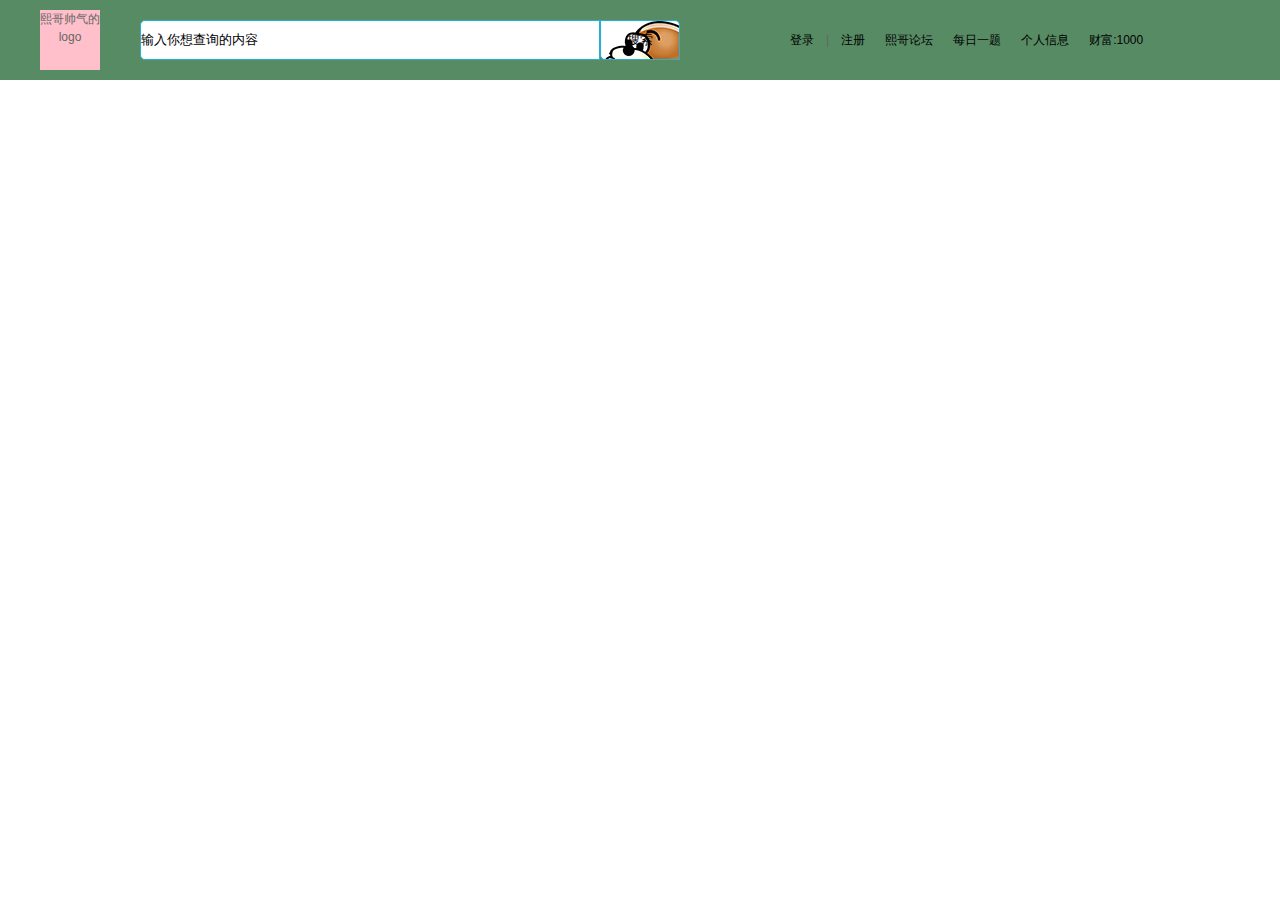
<file: index.html>
<!DOCTYPE html>
<html>
	<head>
		<meta charset="utf-8">
		<title>江南七怪围棋网</title>
		<meta name="description" content="江南七怪围棋网，是由熙哥建立的围棋水友群。熙哥此人很神秘，有的人说他是教职业的，
			有的人说他是业六。总之是个能乱杀职业的围棋菜鸟。创此网站不为利益，只为玩的开心。qq群:752267735" />
		<meta name="Keywords" content="围棋，快乐围棋" />
		<!-- 引入facicon.ico网页图标 -->
		<link rel="shortcut icon" href="favicon.ico" type="image/x-icon" />
		<link rel="stylesheet" href="./css/base.css">
		<link rel="stylesheet" href="./css/common.css">
		<link rel="stylesheet" href="./css/index.css">
	</head>
	<body>

		<!-- 头部登录注册个人信息模块 start -->
		<div class="header">
			<div class="nav w">
				<div class="logo">熙哥帅气的logo</div>
				<div class="search">
					<input type="text" name="" id="" value="输入你想查询的内容" />
					<button type="button" class="fl search_bt">搜索</button>
				</div>
				<!-- 常规功能 -->
				<div class="gf">
					<div class="login">
						<ul>
							<li><a href="#"> 登录</a></li>
							<li>|</li>
							<li><a href="register.html">注册</a></li>
						</ul>
					</div>
					<div class="information">
					<ul>
						<li><a href="#">熙哥论坛</a></li>
						<li><a href="#">每日一题</a></li>
						<li><a href="#">个人信息</a></li>
						<li><a href="#">财富:<i>1000</i></a></li>
					</ul>
					</div>
				</div>
			</div>
		</div>
		<!-- 头部登录注册个人信息模块 end -->

	</body>
</html>
</file>
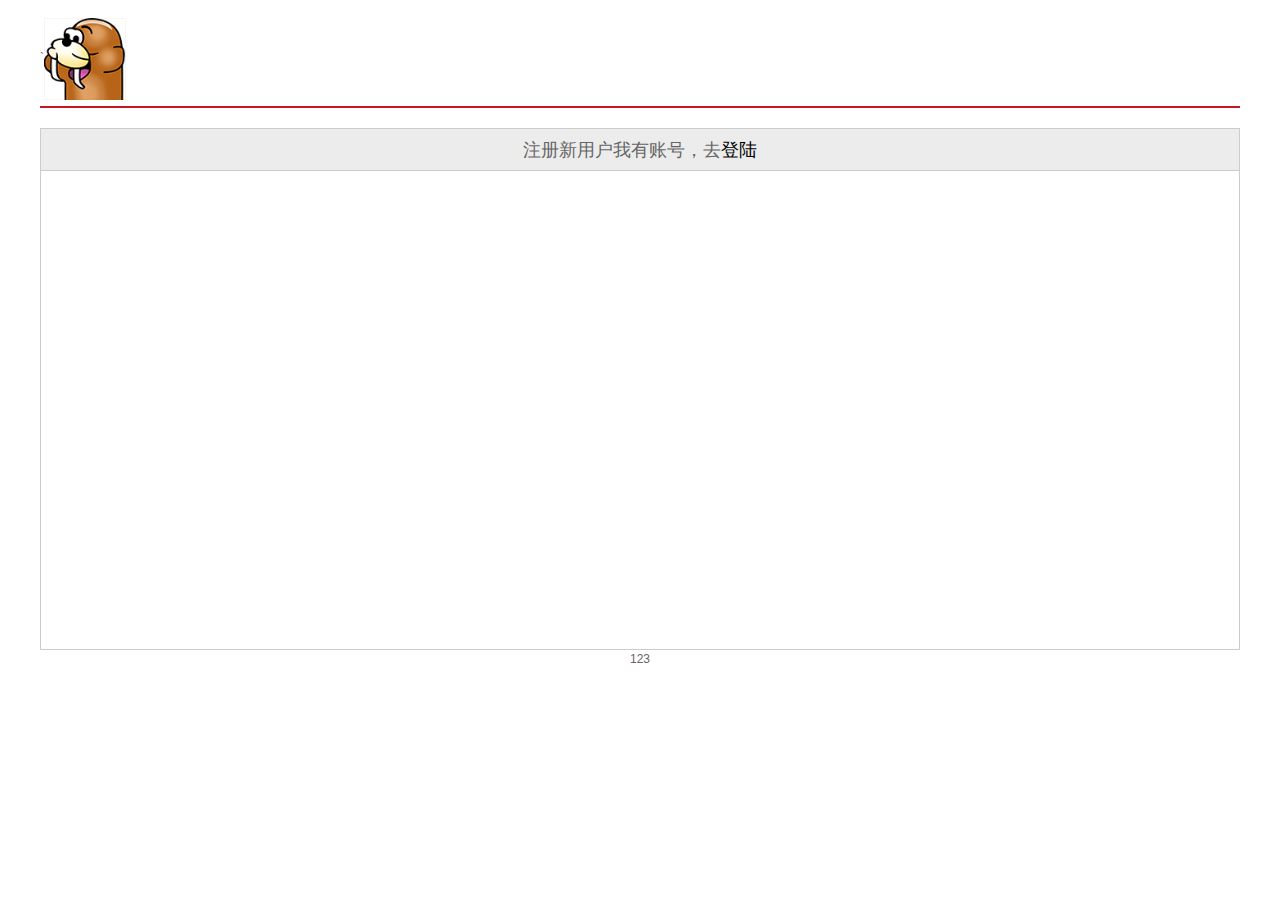
<file: register.html>
<!DOCTYPE html>
<html>
	<head>
		<meta charset="utf-8">
		<title>江南七怪围棋网注册页面</title>
		<link rel="shortcut icon" href="favicon.ico" type="image/x-icon" />
		<link rel="stylesheet" type="text/css" href="css/base.css" />
		<link rel="stylesheet" type="text/css" href="css/common.css" />
		<link rel="stylesheet" type="text/css" href="css/register.css" />
	</head>
	<body>
		<div class="w">
			<header>
				<div class="logo_register">
					`<a href="index.html"><img src="./images/xige.png""></a>
				</div>
			</header>
			<div class=" registerarea">
				<h3>注册新用户<span>我有账号，去<a href="#">登陆</a></span></h3>
				<div class="reg_form">
				</div>
			</div>
			<div>123</div>
		</div>
	</body>
</html>
</file>
<file: css/base.css>
*{
	padding: 0;
	margin: 0;
	/* css3模型 避免计算文件样式*/
	box-sizing: border-box;
}
/*body*/
body {
    /* CSS3 抗锯齿形 让文字显示的更加清晰 */
    -webkit-font-smoothing: antialiased;
    background-color: #fff;
    font: 12px/1.5 Microsoft YaHei, Heiti SC, tahoma, arial, Hiragino Sans GB, "\5B8B\4F53", sans-serif;
    color: #666
}
em,i{
	/*文体正常*/
	font-style: normal;
}
li{
	/*取消文字倾斜*/
	list-style: none;
}

img{
	border: 0;
	vertical-align: middle;
}
/* 跳转页面代码 */
a{	
	text-decoration: none;
	color:#000;
	
}
button,
input{
	   /* "\5B8B\4F53" 就是宋体的意思 这样浏览器兼容性比较好 */
	    font-family: Microsoft YaHei, Heiti SC, tahoma, arial, Hiragino Sans GB, "\5B8B\4F53", sans-serif;
	    /* 默认有灰色边框我们需要手动去掉 */
	    border: 0; 
	    outline: none;
}
/* 清除浮动 */
.clearfix:after {
    visibility: hidden;
    clear: both;
    display: block;
    content: ".";
    height: 0
}

.clearfix {
    *zoom: 1
}
/* 左浮动 */
.fl{
	float:left;
}
/*右浮动*/
.fr{
		float:right;
	}
</file>
<file: css/common.css>
/* 版心 */
.w{
	width: 1200px;
	margin:0 auto;
	text-align: center;
	box-sizing:content-box;
}
/* 头部导航 */
.header{
	background-color: #578b64;	
}
.nav{
	position: relative;
	height: 80px;
	/* border: 1px solid transparent; */
}
.logo{
	position: absolute;
	top:10px;
	left:0px;
	height: 60px;
	width: 60px;	
	background-color: pink;
}
.search{
	position: absolute;
	left:100px;
	top:20px;
	height: 40px;
	width: 540px;
}
.search input{
	float: left;
	height: 40px;
	width: 460px;
	border: 1px solid #25b0d8;
	border-radius: 5px  0 0 5px;
}
.search button{
	float:left;
	height: 40px;
	width: 80px;
	/* 暂时 */
	background-image:url(../images/xige.png);
	border: 1px solid #25b0d8;
	border-radius: 0 5px 0 5px;
}
.gf{
	position: absolute;
	top:50%;
	left:740px;
	margin-top: -20px;
	line-height: 40px;
}
.gf .login{
	float:left;
}
.gf .information{
	float: left;
}
.gf ul li{
	float:left;
	padding: 0 10px;
}
.gf ul li a:hover{
	color:#f9a708;
}
.gf .login ul li:nth-child(2){
	padding: 0 2px;
}
</file>
<file: css/index.css>
/*头部头部登录注册个人信息模块*/
</file>
<file: css/register.css>
header {
    margin-top: 18px;
	height: 90px;
    border-bottom: 2px solid #c81523;
}
.logo_register{
	
	float: left;
}
.logo_register a img{
	height: 82px;
	width: 82px;
	
}
/*注册页面*/

.registerarea {
    height: 522px;
    border: 1px solid #ccc;
    margin-top: 20px;
}
.registerarea h3 {
    height: 42px;
    border-bottom: 1px solid #ccc;
    background-color: #ececec;
    line-height: 42px;
    padding: 0 10px;
    font-size: 18px;
    font-weight: 400;
}
/*版权*/
</file>
